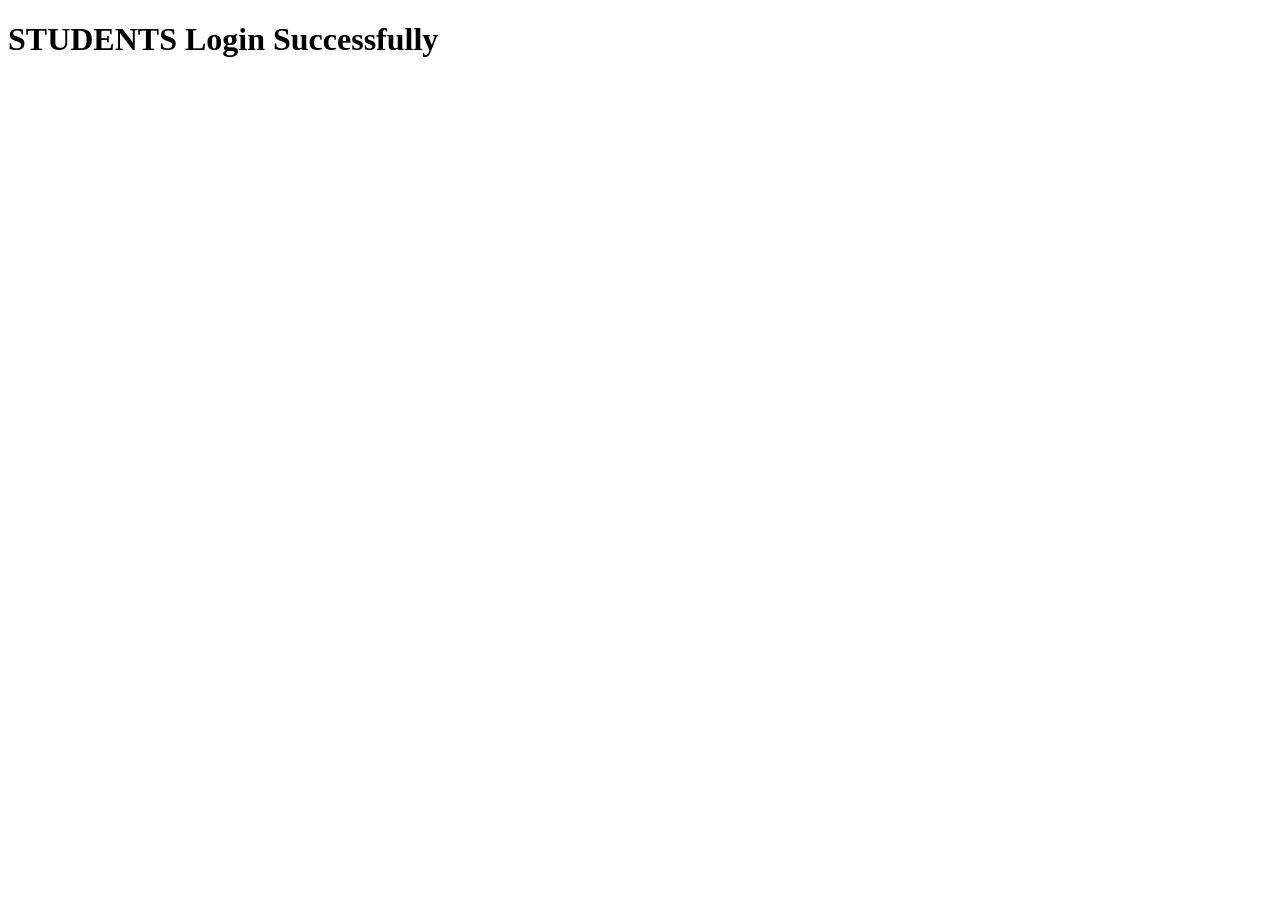
<file: Profile/loginsuccess.html>
<!DOCTYPE html>
<html>
  <head>
    <title>LOGIN PAGE</title>
    <link rel="stylesheet" href="css.css">
    <form action="" enctype="multipart/form-data" method="POST" >
  </head>
        <body>
            <h1>STUDENTS Login Successfully</h1>
        </body>
    </form>
</html>
</file>
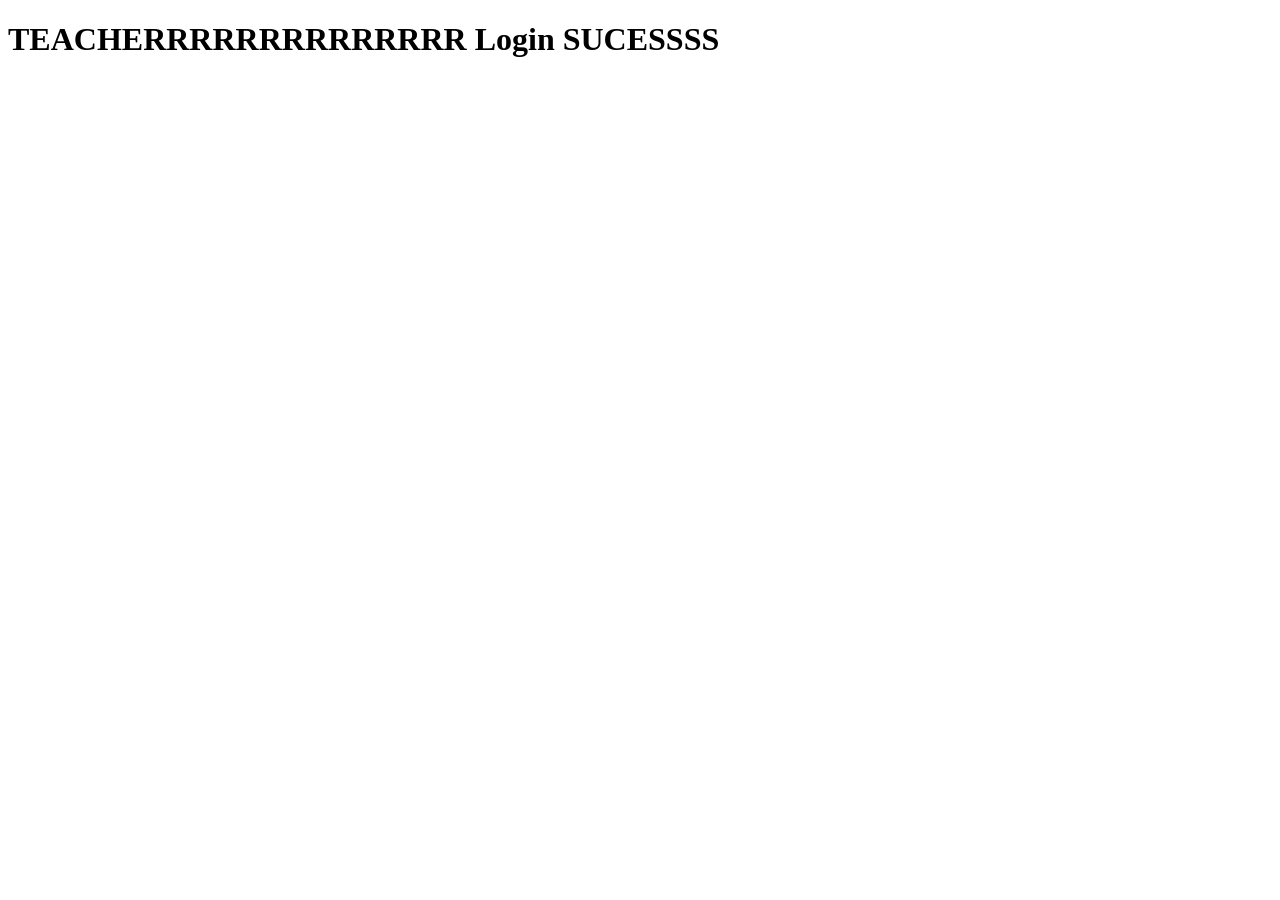
<file: Profile/teachlog.html>
<!DOCTYPE html>
<html>
  <head>
    <title>LOGIN PAGE</title>
    <link rel="stylesheet" href="css.css">
    <form action="" enctype="multipart/form-data" method="POST" >
  </head>
        <body>
            <h1>TEACHERRRRRRRRRRRRRR Login SUCESSSS</h1>
        </body>
    </form>
</html>
</file>
<file: Profile/css.css>
.header{
    display: flex;
    align-items: center;
    justify-content: space-between;
    padding:1.5rem 2%;
    box-shadow: 0 0 10px rgba(85, 75, 75, .7);
    height: 4.5rem;
    position: fixed;
    top:0; left: 0; right: 0;
    z-index: 1000;
    background: white;
}

.header .logo img{
    position: static;
    float: left;
}

.header .navbar{
    margin: 5rem;
}

.header .navbar a{
    padding:0 1rem;
    font-size: 1.2rem;
    color:var(--blue);
}

.header .navbar a:hover{
    color: var(--orange);
    border-bottom: .1rem solid var(--orange);
    padding-bottom: .5rem;
    transition: .3s linear;
}
</file>
